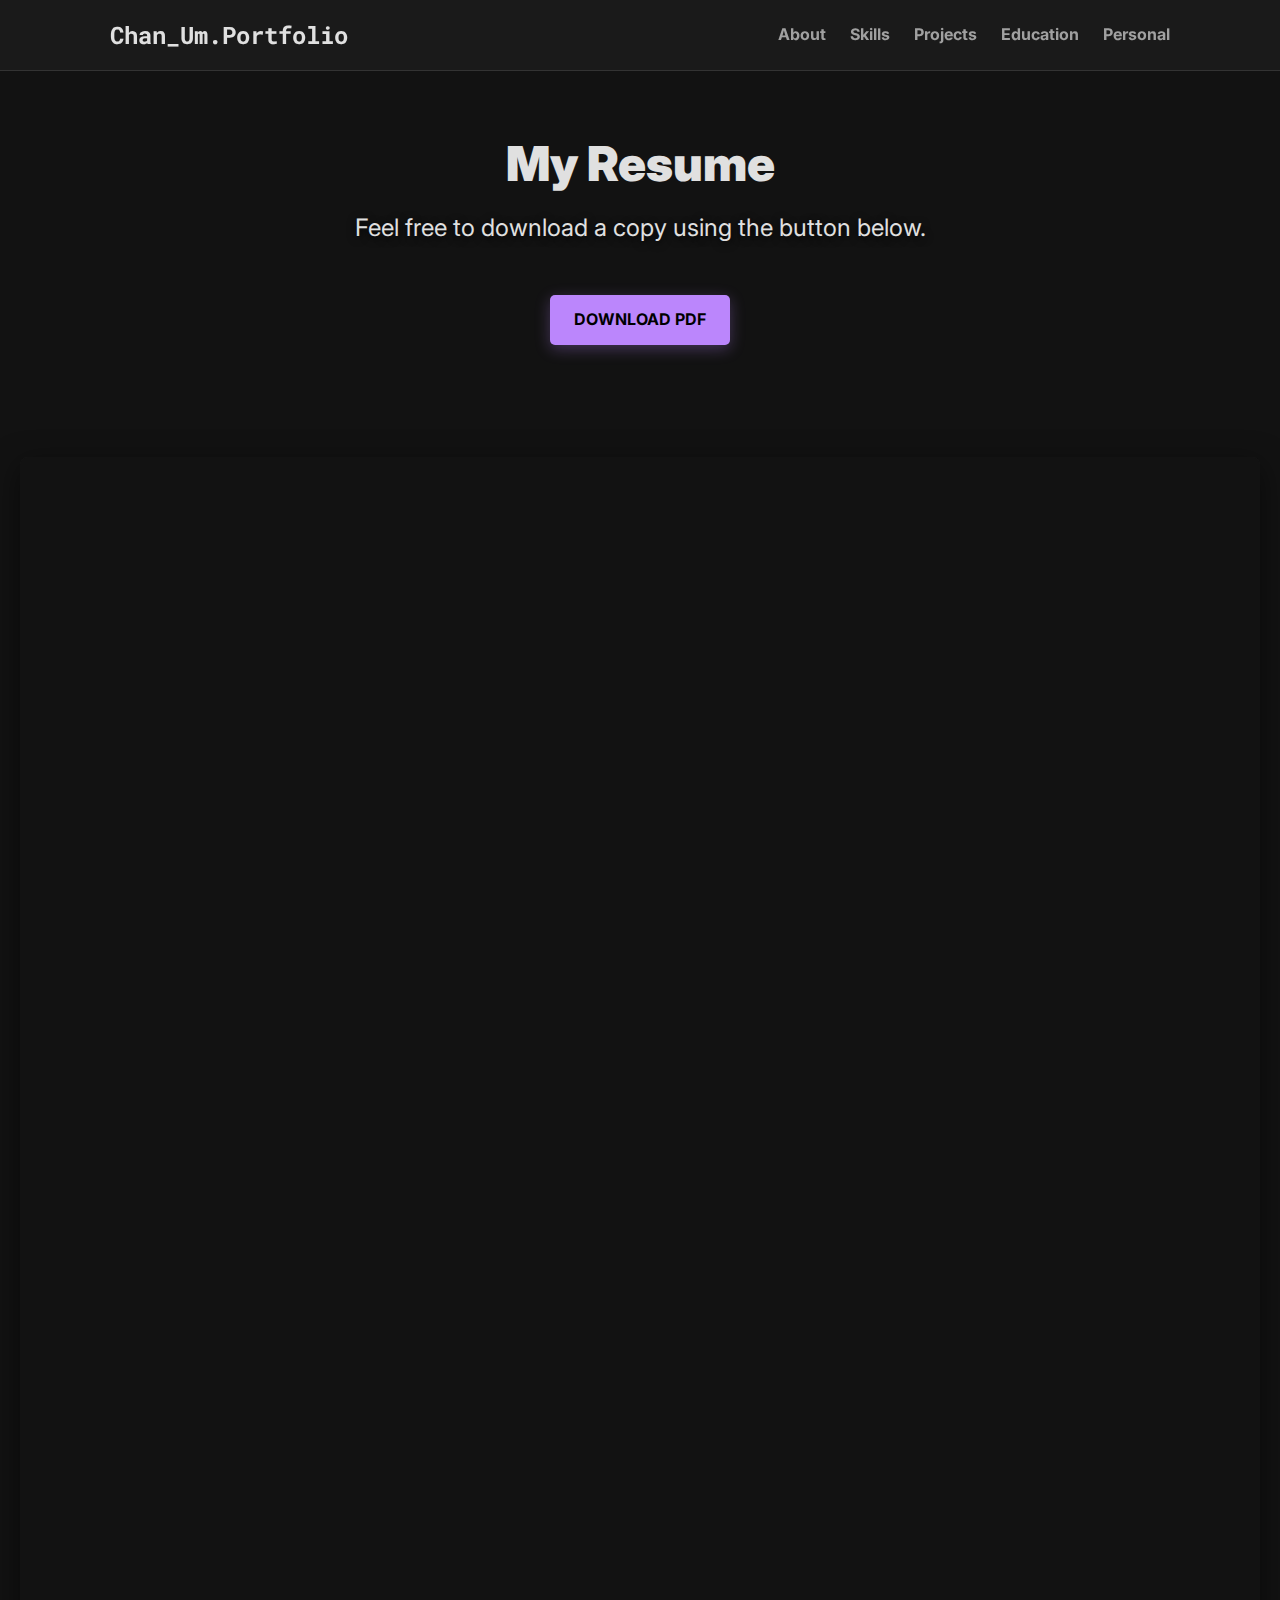
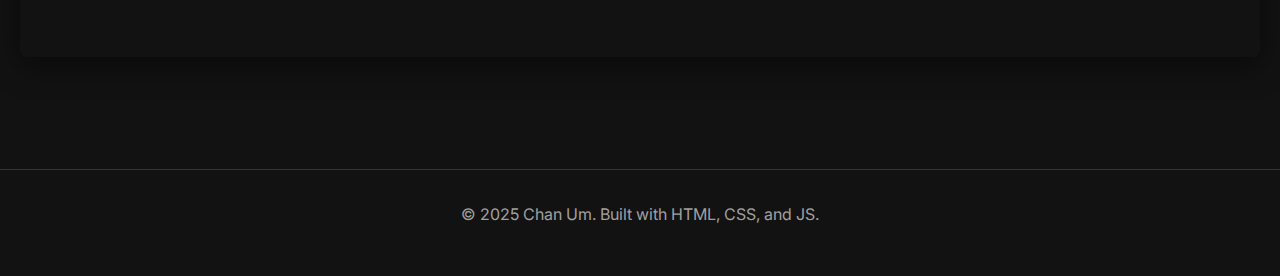
<file: resume.html>
<!DOCTYPE html>
<html lang="en">
<head>
    <meta charset="UTF-8">
    <meta name="viewport" content="width=device-width, initial-scale=1.0">
    <title>Chan Um - Resume</title>
    <link rel="stylesheet" href="style.css">
    <link href="https://fonts.googleapis.com/css2?family=Inter:wght@400;700;900&family=Roboto+Mono:wght@400;700&display=swap" rel="stylesheet">
</head>
<body>

    <nav class="navbar">
        <div class="container">
            <a href="index.html" class="nav-logo">Chan_Um.Portfolio</a>
            <ul class="nav-menu">
                <li><a href="index.html#about">About</a></li>
                <li><a href="index.html#skills">Skills</a></li>
                <li><a href="index.html#projects">Projects</a></li>
                <li><a href="index.html#education">Education</a></li>
                <li><a href="personal.html">Personal</a></li>
            </ul>
        </div>
    </nav>

    <header class="hero-simple">
        <div class="container">
            <h1 class="hero-title-simple">My Resume</h1>
            <p class="hero-subtitle">
                Feel free to download a copy using the button below.
            </p>
            <a href="resume.pdf" class="btn" download="resume.pdf" style="margin-top: 1rem;">
                Download PDF
            </a>
        </div>
    </header>

    <main>
        <section class="portfolio-section visible" style="padding: 3rem 20px;">
            <div class="resume-viewer-container">
                <iframe src="resume.pdf" class="resume-iframe" title="Chan Um Resume PDF"></iframe>
            </div>
        </section>
    </main>

    <footer>
        <div class="container">
            <p>&copy; 2025 Chan Um. Built with HTML, CSS, and JS.</p>
        </div>
    </footer>
    
</body>
</html>
</file>
<file: style.css>
/* --- Global Styles & Variables --- */
:root {
    --bg-color: #121212;
    --surface-color: #1e1e1e;
    /* A more vibrant, "tech" purple */
    --primary-color: #bb86fc;
    --primary-variant: #3700b3;
    --text-color: #e0e0e0;
    --text-secondary: #a0a0a0;
    --font-main: 'Inter', sans-serif;
    --font-code: 'Roboto Mono', monospace;
    --navbar-blur: 10px; /* For glassmorphism */
}

* {
    box-sizing: border-box;
    margin: 0;
    padding: 0;
}

html {
    scroll-behavior: smooth;
}

body {
    font-family: var(--font-main);
    background-color: var(--bg-color);
    color: var(--text-color);
    line-height: 1.6;
}

/* --- Custom Scrollbar (Fancy!) --- */
body::-webkit-scrollbar {
    width: 10px;
}
body::-webkit-scrollbar-track {
    background: var(--bg-color);
}
body::-webkit-scrollbar-thumb {
    background-color: var(--primary-color);
    border-radius: 20px;
    border: 3px solid var(--bg-color);
}
body::-webkit-scrollbar-thumb:hover {
    background-color: var(--primary-variant);
}


.container {
    max-width: 1100px;
    margin: 0 auto;
    padding: 0 20px;
}

h1, h2, h3 {
    font-weight: 700;
    line-height: 1.2;
    margin-bottom: 1rem;
    color: var(--text-color);
}

h2 {
    font-size: 2.5rem;
    text-align: center;
    margin-bottom: 2.5rem;
    position: relative;
}

h2::after {
    content: '';
    display: block;
    width: 60px;
    height: 4px;
    background: var(--primary-color);
    margin: 1rem auto 0;
}

p {
    margin-bottom: 1rem;
    color: var(--text-secondary);
}

a {
    text-decoration: none;
    color: var(--primary-color);
    transition: color 0.3s ease;
}

a:hover {
    color: var(--text-color);
}

ul {
    list-style: none;
}

/* --- Navigation (Glassmorphism Effect) --- */
.navbar {
    /* Semi-transparent background */
    background: rgba(30, 30, 30, 0.75);
    /* The "frosted glass" blur */
    backdrop-filter: blur(var(--navbar-blur));
    -webkit-backdrop-filter: blur(var(--navbar-blur)); /* Safari support */
    
    border-bottom: 1px solid #333;
    padding: 1rem 0;
    position: sticky;
    top: 0;
    z-index: 100;
}

.navbar .container {
    display: flex;
    justify-content: space-between;
    align-items: center;
}

.nav-logo {
    font-family: var(--font-code);
    font-size: 1.5rem;
    font-weight: 700;
    color: var(--text-color);
}
.nav-logo:hover {
    color: var(--primary-color);
}

.nav-menu {
    display: flex;
    gap: 1.5rem;
}

.nav-menu a {
    color: var(--text-secondary);
    font-weight: 700;
    font-size: 1rem;
    padding-bottom: 5px;
    position: relative; /* For the new hover underline effect */
}

/* Fancier nav link hover */
.nav-menu a::after {
    content: '';
    position: absolute;
    width: 0;
    height: 2px;
    bottom: 0;
    left: 50%;
    background-color: var(--primary-color);
    transition: all 0.3s ease;
    transform: translateX(-50%);
}

.nav-menu a:hover::after,
.nav-menu a.active::after {
    width: 100%;
}

.nav-menu a:hover,
.nav-menu a.active {
    color: var(--primary-color);
}


/* --- Hero Section (Gradient Text & Typing) --- */
.hero {
    min-height: 100vh; /* Full viewport height */
    display: flex;
    align-items: center;
    justify-content: center;
    text-align: center;
    padding: 0 20px;
    position: relative; /* For the scroll-down arrow */
    background: linear-gradient(rgba(18, 18, 18, 0.8), rgba(18, 18, 18, 1));
}

.hero-title {
    font-size: 4.5rem;
    font-weight: 900;
    /* Gradient Text Effect */
    background: -webkit-linear-gradient(45deg, var(--primary-color), #da62c4, #61dafb);
    background-clip: text;
    -webkit-background-clip: text;
    -webkit-text-fill-color: transparent;
    /* Text shadow for readability over black hole */
    filter: drop-shadow(0 2px 4px rgba(0, 0, 0, 0.8));
}

.hero-subtitle {
    font-size: 1.5rem;
    color: var(--text-color);
    margin-bottom: 2rem;
    min-height: 1.5rem; /* Reserve space for typing */
    /* Text shadow for readability over black hole */
    text-shadow: 0 2px 8px rgba(0, 0, 0, 0.9);
}

.highlight {
    font-family: var(--font-code);
    font-weight: 700;
}

/* Blinking cursor for typing effect */
#typing-target::after {
    content: '_';
    font-weight: 700;
    animation: blink 0.7s infinite;
}
@keyframes blink {
    0%, 100% { opacity: 1; }
    50% { opacity: 0; }
}


.btn {
    display: inline-block;
    background: var(--primary-color);
    color: #000;
    padding: 12px 24px;
    border-radius: 5px;
    font-weight: 700;
    text-transform: uppercase;
    transition: background-color 0.3s ease, transform 0.3s ease;
    box-shadow: 0 4px 15px rgba(187, 134, 252, 0.3);
}

.btn:hover {
    background: var(--primary-variant);
    color: var(--text-color);
    transform: translateY(-3px) scale(1.05);
}

.btn-secondary {
    display: inline-block;
    background: var(--surface-color);
    border: 2px solid var(--surface-color);
    color: var(--text-secondary);
    padding: 10px 20px;
    border-radius: 5px;
    font-weight: 700;
    transition: all 0.3s ease;
}

.btn-secondary:hover {
    border-color: var(--primary-color);
    color: var(--primary-color);
}

/* --- Scroll Down Arrow --- */
.scroll-down {
    position: absolute;
    bottom: 2rem;
    left: 50%;
    transform: translateX(-50%);
}
.scroll-down span {
    display: block;
    width: 20px;
    height: 20px;
    border-bottom: 3px solid var(--text-secondary);
    border-right: 3px solid var(--text-secondary);
    transform: rotate(45deg);
    animation: bounce 2s infinite;
}
@keyframes bounce {
    0%, 20%, 50%, 80%, 100% {
        transform: translateY(0) rotate(45deg);
    }
    40% {
        transform: translateY(-15px) rotate(45deg);
    }
    60% {
        transform: translateY(-8px) rotate(45deg);
    }
}


/* --- Portfolio Sections (Slide-up Animation) --- */
.portfolio-section {
    padding: 6rem 0;
    opacity: 0; /* Hidden by default */
    transform: translateY(50px); /* Start 50px lower */
    transition: opacity 0.6s ease-out, transform 0.6s ease-out;
}

.portfolio-section.visible {
    opacity: 1;
    transform: translateY(0); /* Move to original position */
}

/* --- About Section --- */
.about-content {
    display: flex;
    gap: 2rem;
    align-items: flex-start;
}
.about-text {
    flex: 1;
}

.about-image {
    flex-shrink: 0;
    width: 500px;
    height: 500px;
    min-width: 500px;
    min-height: 500px;
    border-radius: 50%;
    overflow: hidden;
    box-shadow: 0 8px 30px rgba(0, 0, 0, 0.5);
    border: 4px solid var(--primary-color);
    background: var(--surface-color);
}

.about-image img {
    width: 100%;
    height: 100%;
    object-fit: cover;
    object-position: center;
    display: block;
    /* Use browser's default high-quality scaling for photos */
    image-rendering: auto;
}


/* --- Skills Section (Interactive "Pills") --- */
.skills-grid {
    display: grid;
    grid-template-columns: repeat(auto-fit, minmax(300px, 1fr));
    gap: 2rem;
}
.skill-category {
    background: var(--surface-color);
    padding: 2rem;
    border-radius: 8px;
    box-shadow: 0 4px 10px rgba(0,0,0,0.3);
}
.skill-category h3 {
    color: var(--primary-color);
    margin-bottom: 1.5rem;
    border-bottom: 1px solid #444;
    padding-bottom: 0.5rem;
}
.skill-pills {
    display: flex;
    flex-wrap: wrap;
    gap: 0.75rem;
}
.skill-pill {
    font-family: var(--font-code);
    background: var(--bg-color);
    border: 1px solid var(--text-secondary);
    color: var(--text-secondary);
    padding: 8px 14px;
    border-radius: 20px;
    font-size: 0.9rem;
    font-weight: 700;
    cursor: default;
    transition: transform 0.2s ease, background-color 0.2s ease, color 0.2s ease;
}
.skill-pill:hover {
    transform: scale(1.1);
    background: var(--primary-color);
    border-color: var(--primary-color);
    color: #000;
}


/* --- Projects Section (NEW Hover Effect) --- */
.projects-grid {
    display: grid;
    grid-template-columns: repeat(auto-fit, minmax(350px, 1fr));
    gap: 2rem;
}

.project-card {
    background: var(--surface-color);
    border-radius: 8px;
    overflow: hidden;
    box-shadow: 0 5px 15px rgba(0,0,0,0.5);
    cursor: pointer;
    transition: transform 0.3s ease, box-shadow 0.3s ease;
    text-decoration: none;
    display: block;
    color: inherit;
}

.project-image {
    position: relative;
    overflow: hidden;
}

.project-card img {
    width: 100%;
    height: 220px;
    object-fit: cover;
    display: block;
    transition: transform 0.4s ease, filter 0.4s ease;
}

.project-info {
    padding: 1.5rem;
}

.project-info h3 {
    font-size: 1.5rem;
}

.project-tags {
    margin: 1rem 0;
    display: flex;
    flex-wrap: wrap;
    gap: 0.5rem;
}

.tag {
    background: var(--primary-variant);
    color: var(--text-color);
    padding: 5px 10px;
    border-radius: 20px;
    font-size: 0.8rem;
    font-weight: 700;
    font-family: var(--font-code);
}

.project-card-footer {
    margin-top: 1.5rem;
    padding-top: 1rem;
    border-top: 1px solid #333;
}

.project-view-link {
    color: var(--primary-color);
    font-weight: 700;
    font-size: 0.95rem;
    display: inline-block;
    transition: transform 0.3s ease, color 0.3s ease;
}

.project-card:hover .project-view-link {
    transform: translateX(5px);
    color: var(--text-color);
}

/* THE FANCY HOVER EFFECT */
.project-card:hover .project-image img {
    transform: scale(1.1);
    filter: blur(3px) brightness(0.7);
}

.project-card:hover {
    transform: translateY(-5px);
    box-shadow: 0 8px 25px rgba(187, 134, 252, 0.3);
}


/* --- Education Section --- */
.education-entry {
    background: var(--surface-color);
    padding: 2rem;
    border-radius: 8px;
    border-left: 5px solid var(--primary-color);
}
.education-entry p {
    margin-bottom: 0.5rem;
    color: var(--text-secondary);
}
.education-entry strong {
    color: var(--text-color);
}

/* --- Blog Section (Personal Page) --- */
.blog-grid {
    display: grid;
    grid-template-columns: repeat(auto-fit, minmax(350px, 1fr));
    gap: 2rem;
}

.blog-card {
    background: var(--surface-color);
    border-radius: 8px;
    overflow: hidden;
    box-shadow: 0 5px 15px rgba(0,0,0,0.5);
    transition: transform 0.3s ease, box-shadow 0.3s ease;
}

.blog-card:hover {
    transform: translateY(-5px);
    box-shadow: 0 8px 25px rgba(187, 134, 252, 0.3);
}

.blog-card img {
    width: 100%;
    height: 220px;
    object-fit: cover;
    display: block;
    transition: transform 0.4s ease;
}

.blog-card:hover img {
    transform: scale(1.05);
}

.blog-info {
    padding: 1.5rem;
}

.blog-date {
    font-family: var(--font-code);
    font-size: 0.85rem;
    color: var(--primary-color);
    font-weight: 700;
    display: block;
    margin-bottom: 0.75rem;
}

.blog-info h3 {
    font-size: 1.5rem;
    margin-bottom: 0.75rem;
    color: var(--text-color);
}

.blog-info p {
    color: var(--text-secondary);
    line-height: 1.6;
}

/* --- Gallery Section (Personal Page) --- */
.gallery-grid {
    display: grid;
    grid-template-columns: repeat(auto-fit, minmax(280px, 1fr));
    gap: 1.5rem;
    margin-top: 2rem;
}

.gallery-item {
    position: relative;
    overflow: hidden;
    border-radius: 8px;
    background: var(--surface-color);
    box-shadow: 0 4px 10px rgba(0,0,0,0.3);
    cursor: pointer;
    transition: transform 0.3s ease, box-shadow 0.3s ease;
}

.gallery-item:hover {
    transform: translateY(-5px) scale(1.02);
    box-shadow: 0 8px 25px rgba(187, 134, 252, 0.4);
}

.gallery-item img {
    width: 100%;
    height: 100%;
    object-fit: cover;
    display: block;
    transition: transform 0.4s ease, filter 0.4s ease;
    min-height: 280px;
}

.gallery-item:hover img {
    transform: scale(1.1);
    filter: brightness(1.1);
}

/* --- Contact Section --- */
#contact {
    text-align: center;
}
#contact p {
    max-width: 600px;
    margin: 0 auto 2rem auto;
}
.contact-links {
    display: flex;
    justify-content: center;
    gap: 1.5rem;
    flex-wrap: wrap;
}

/* --- Hero Simple (for Resume Page) --- */
.hero-simple {
    text-align: center;
    padding: 4rem 0;
    background: linear-gradient(rgba(18, 18, 18, 0.8), rgba(18, 18, 18, 1));
}

.hero-title-simple {
    font-size: 3rem;
    font-weight: 900;
    margin-bottom: 1rem;
    color: var(--text-color);
}

/* --- Resume Viewer --- */
.resume-viewer-container {
    width: 100%;
    max-width: 1400px;
    margin: 0 auto;
    padding: 0;
    background: var(--surface-color);
    border-radius: 8px;
    overflow: hidden;
    box-shadow: 0 8px 30px rgba(0, 0, 0, 0.5);
}

.resume-iframe {
    width: 100%;
    min-height: 80vh;
    height: 1200px;
    border: none;
    display: block;
    background: var(--bg-color);
}

/* --- Project Detail Pages --- */
.project-hero {
    padding: 6rem 0 4rem;
    background: linear-gradient(rgba(18, 18, 18, 0.9), rgba(18, 18, 18, 1));
    border-bottom: 1px solid #333;
}

.back-link {
    display: inline-block;
    color: var(--text-secondary);
    font-size: 0.95rem;
    margin-bottom: 2rem;
    transition: color 0.3s ease;
}

.back-link:hover {
    color: var(--primary-color);
}

.project-header {
    max-width: 900px;
}

.project-title {
    font-size: 3.5rem;
    font-weight: 900;
    margin-bottom: 1rem;
    background: -webkit-linear-gradient(45deg, var(--primary-color), #da62c4);
    background-clip: text;
    -webkit-background-clip: text;
    -webkit-text-fill-color: transparent;
}

.project-tagline {
    font-size: 1.3rem;
    color: var(--text-secondary);
    margin-bottom: 2rem;
    line-height: 1.6;
}

.project-header-tags {
    display: flex;
    flex-wrap: wrap;
    gap: 0.75rem;
}

.project-detail {
    max-width: 900px;
    margin: 0 auto;
    padding: 4rem 0;
}

.project-image-section {
    margin-bottom: 4rem;
    border-radius: 12px;
    overflow: hidden;
    box-shadow: 0 8px 30px rgba(0, 0, 0, 0.5);
}

.project-main-image {
    width: 100%;
    height: auto;
    display: block;
    object-fit: cover;
}

/* Training Process Image Section */
.training-image-section {
    margin-bottom: 3rem;
    border-radius: 12px;
    overflow: hidden;
    box-shadow: 0 8px 30px rgba(0, 0, 0, 0.5);
    background: var(--surface-color);
    padding: 1.5rem;
}

.training-comparison-image {
    width: 100%;
    height: auto;
    display: block;
    object-fit: contain;
    border-radius: 8px;
    margin-bottom: 1rem;
    background: var(--bg-color);
    padding: 1rem;
}

.image-caption {
    text-align: center;
    color: var(--text-secondary);
    font-size: 0.95rem;
    font-style: italic;
    margin: 0;
    padding-top: 0.5rem;
    border-top: 1px solid #333;
}

/* Personal/Trip Images */
.personal-image {
    max-width: 700px;
    width: 100%;
    height: auto;
    display: block;
    margin: 2rem auto;
    border-radius: 12px;
    box-shadow: 0 8px 30px rgba(0, 0, 0, 0.5);
    object-fit: cover;
}

/* Training Discussion Section */
.training-discussion {
    margin-bottom: 3rem;
    padding: 2rem;
    background: var(--surface-color);
    border-radius: 8px;
    border-left: 4px solid var(--primary-color);
    box-shadow: 0 4px 15px rgba(0, 0, 0, 0.3);
}

.discussion-title {
    font-size: 1.5rem;
    font-weight: 700;
    color: var(--primary-color);
    margin-bottom: 1.5rem;
    font-family: var(--font-code);
}

.discussion-content {
    color: var(--text-secondary);
    line-height: 1.8;
}

.discussion-content p {
    margin-bottom: 1.25rem;
    font-size: 1.05rem;
}

.discussion-content p:last-child {
    margin-bottom: 0;
}

/* Metrics Table Styling */
.metrics-table {
    width: 100%;
    border-collapse: collapse;
    margin: 2rem 0;
    background: var(--surface-color);
    border-radius: 8px;
    overflow: hidden;
    box-shadow: 0 4px 15px rgba(0, 0, 0, 0.3);
    font-size: 1rem;
}

.metrics-table thead {
    background: linear-gradient(135deg, var(--primary-color), var(--primary-variant));
}

.metrics-table th {
    padding: 1.25rem 1rem;
    text-align: left;
    font-weight: 700;
    color: var(--text-color);
    font-size: 1.05rem;
    border-bottom: 2px solid rgba(187, 134, 252, 0.3);
}

.metrics-table th:first-child {
    padding-left: 1.5rem;
}

.metrics-table th:nth-child(2),
.metrics-table th:nth-child(3),
.metrics-table th:last-child {
    text-align: center;
}

.metrics-table th:last-child {
    padding-right: 1.5rem;
}

.metrics-table tbody tr {
    border-bottom: 1px solid rgba(255, 255, 255, 0.1);
    transition: background-color 0.2s ease;
}

.metrics-table tbody tr:hover {
    background-color: rgba(187, 134, 252, 0.05);
}

.metrics-table tbody tr:last-child {
    border-bottom: none;
}

.metrics-table td {
    padding: 1.25rem 1rem;
    color: var(--text-secondary);
    vertical-align: top;
}

.metrics-table td:first-child {
    padding-left: 1.5rem;
    color: var(--text-color);
    font-weight: 500;
}

.metrics-table td:last-child {
    padding-right: 1.5rem;
    font-weight: 600;
    color: var(--primary-color);
}

.metrics-table tbody td:nth-child(2),
.metrics-table tbody td:nth-child(3) {
    text-align: center;
    font-size: 1.1rem;
    font-weight: 600;
    color: var(--text-color);
}

.metrics-table tbody td:last-child {
    text-align: center;
}

/* Highlight winning values */
.metrics-table td strong {
    color: var(--primary-color);
    font-weight: 700;
    font-size: 1.15rem;
}

/* Training Details Section */
.training-details {
    margin-top: 3rem;
}

.details-title {
    font-size: 1.8rem;
    font-weight: 700;
    color: var(--text-color);
    margin-bottom: 2rem;
    text-align: center;
    position: relative;
    padding-bottom: 0.75rem;
}

.details-title::after {
    content: '';
    position: absolute;
    bottom: 0;
    left: 50%;
    transform: translateX(-50%);
    width: 60px;
    height: 3px;
    background: var(--primary-color);
}

.project-section {
    margin-bottom: 4rem;
}

.project-section-title {
    font-size: 2.2rem;
    font-weight: 700;
    margin-bottom: 1.5rem;
    color: var(--text-color);
    position: relative;
    padding-bottom: 0.75rem;
}

.project-section-title::after {
    content: '';
    position: absolute;
    bottom: 0;
    left: 0;
    width: 60px;
    height: 4px;
    background: var(--primary-color);
}

.project-section-content {
    color: var(--text-secondary);
    line-height: 1.8;
}

.project-section-content p {
    margin-bottom: 1.5rem;
    font-size: 1.05rem;
}

/* Architecture List Styling */
.architecture-list {
    list-style: none;
    padding: 0;
    margin: 0;
}

.architecture-list li {
    margin-bottom: 2rem;
    padding: 1.5rem;
    background: var(--surface-color);
    border-radius: 8px;
    border-left: 4px solid var(--primary-color);
    transition: transform 0.3s ease, box-shadow 0.3s ease;
}

.architecture-list li:hover {
    transform: translateX(5px);
    box-shadow: 0 4px 15px rgba(187, 134, 252, 0.2);
}

.architecture-title {
    display: block;
    color: var(--primary-color);
    font-size: 1.3rem;
    font-weight: 700;
    margin-bottom: 0.75rem;
    font-family: var(--font-code);
    letter-spacing: 0.5px;
}

.architecture-description {
    display: block;
    color: var(--text-secondary);
    font-size: 1.05rem;
    line-height: 1.7;
    margin-top: 0.5rem;
}

.project-features {
    display: grid;
    grid-template-columns: repeat(auto-fit, minmax(280px, 1fr));
    gap: 2rem;
    margin-top: 2rem;
}

.feature-item {
    background: var(--surface-color);
    padding: 2rem;
    border-radius: 8px;
    border-left: 4px solid var(--primary-color);
    transition: transform 0.3s ease, box-shadow 0.3s ease;
    display: flex;
    flex-direction: column;
    overflow: hidden;
}

.feature-item:hover {
    transform: translateY(-5px);
    box-shadow: 0 8px 25px rgba(187, 134, 252, 0.2);
}

.feature-item h3 {
    font-size: 1.3rem;
    color: var(--primary-color);
    margin-bottom: 0.75rem;
}

.project-feature-image {
    width: 100%;
    max-width: 100%;
    height: auto;
    max-height: 280px;
    object-fit: contain;
    border-radius: 6px;
    margin: 1rem 0;
    display: block;
    box-shadow: 0 4px 12px rgba(0, 0, 0, 0.3);
    background: var(--bg-color);
    padding: 0.5rem;
    flex-shrink: 0;
    cursor: pointer;
    transition: transform 0.3s ease, box-shadow 0.3s ease;
}

.project-feature-image:hover {
    transform: scale(1.02);
    box-shadow: 0 6px 20px rgba(187, 134, 252, 0.4);
}

.feature-item p {
    color: var(--text-secondary);
    line-height: 1.6;
    margin: 0;
    margin-top: 0.75rem;
    flex-grow: 1;
}

.tech-stack {
    display: grid;
    grid-template-columns: repeat(auto-fit, minmax(250px, 1fr));
    gap: 2rem;
    margin-top: 2rem;
}

.tech-category {
    background: var(--surface-color);
    padding: 1.5rem;
    border-radius: 8px;
    box-shadow: 0 4px 10px rgba(0, 0, 0, 0.3);
}

.tech-category h3 {
    font-size: 1.2rem;
    color: var(--primary-color);
    margin-bottom: 1rem;
    border-bottom: 1px solid #444;
    padding-bottom: 0.5rem;
}

.tech-tags {
    display: flex;
    flex-wrap: wrap;
    gap: 0.75rem;
}

.tech-tag {
    background: var(--bg-color);
    border: 1px solid var(--text-secondary);
    color: var(--text-secondary);
    padding: 8px 14px;
    border-radius: 20px;
    font-size: 0.9rem;
    font-weight: 700;
    font-family: var(--font-code);
    transition: all 0.2s ease;
}

.tech-tag:hover {
    background: var(--primary-color);
    border-color: var(--primary-color);
    color: #000;
    transform: scale(1.05);
}

.project-links-section {
    margin-top: 4rem;
    padding-top: 3rem;
    border-top: 1px solid #333;
}

.project-external-links {
    display: flex;
    gap: 1.5rem;
    flex-wrap: wrap;
    margin-top: 2rem;
}

/* Project card link styling - colors inherit from card */
.project-card h3,
.project-card p,
.project-card .tag {
    color: inherit;
}

/* --- Image Lightbox Modal --- */
.lightbox-modal {
    display: none;
    position: fixed;
    z-index: 9999;
    left: 0;
    top: 0;
    width: 100%;
    height: 100%;
    overflow: auto;
    background-color: rgba(0, 0, 0, 0.95);
    backdrop-filter: blur(10px);
    animation: fadeIn 0.3s ease;
}

.lightbox-modal.active {
    display: flex;
    align-items: center;
    justify-content: center;
}

@keyframes fadeIn {
    from {
        opacity: 0;
    }
    to {
        opacity: 1;
    }
}

@keyframes zoomIn {
    from {
        transform: scale(0.8);
        opacity: 0;
    }
    to {
        transform: scale(1);
        opacity: 1;
    }
}

.lightbox-content-wrapper {
    display: flex;
    flex-direction: column;
    align-items: center;
    justify-content: flex-start;
    max-width: 90%;
    max-height: 90vh;
    width: auto;
    padding: 2rem;
    animation: zoomIn 0.3s ease;
    overflow-y: auto;
    gap: 1.5rem;
}

.lightbox-title {
    color: var(--text-color);
    font-size: 2rem;
    font-weight: 700;
    text-align: center;
    padding: 1rem 2rem;
    background: rgba(30, 30, 30, 0.9);
    backdrop-filter: blur(10px);
    border-radius: 8px;
    border: 2px solid var(--primary-color);
    width: 100%;
    box-sizing: border-box;
    flex-shrink: 0;
}

.lightbox-content {
    display: block;
    max-width: 100%;
    max-height: 60vh;
    width: auto;
    height: auto;
    object-fit: contain;
    border-radius: 8px;
    box-shadow: 0 8px 32px rgba(0, 0, 0, 0.8);
    background: var(--surface-color);
    padding: 1rem;
    margin: 0 auto;
    flex-shrink: 0;
}

.lightbox-description {
    color: var(--text-secondary);
    font-size: 1.1rem;
    line-height: 1.6;
    text-align: center;
    padding: 1.5rem 2rem;
    background: rgba(30, 30, 30, 0.9);
    backdrop-filter: blur(10px);
    border-radius: 8px;
    border: 2px solid rgba(187, 134, 252, 0.3);
    width: 100%;
    box-sizing: border-box;
    max-width: 100%;
    flex-shrink: 0;
}

.lightbox-close {
    position: absolute;
    top: 30px;
    right: 45px;
    color: var(--text-color);
    font-size: 40px;
    font-weight: bold;
    cursor: pointer;
    transition: color 0.3s ease, transform 0.3s ease;
    z-index: 10000;
    line-height: 1;
    width: 50px;
    height: 50px;
    display: flex;
    align-items: center;
    justify-content: center;
    border-radius: 50%;
    background: rgba(30, 30, 30, 0.8);
    backdrop-filter: blur(10px);
}

.lightbox-close:hover,
.lightbox-close:focus {
    color: var(--primary-color);
    transform: rotate(90deg);
    background: rgba(187, 134, 252, 0.2);
}


/* Prevent body scroll when lightbox is open */
body.lightbox-open {
    overflow: hidden;
}

/* --- Footer --- */
footer {
    text-align: center;
    padding: 2rem 0;
    margin-top: 4rem;
    border-top: 1px solid #333;
    color: var(--text-secondary);
}

/* --- Responsive Design --- */
@media (max-width: 768px) {
    .hero-title {
        font-size: 3rem;
    }
    .hero-subtitle {
        font-size: 1.2rem;
    }
    h2 {
        font-size: 2rem;
    }

    .nav-menu {
        display: none; /* Simplistic mobile: hides menu. */
    }

    .about-content {
        flex-direction: column;
        align-items: center;
        text-align: center;
    }

    .about-image {
        width: 300px;
        height: 300px;
        margin-bottom: 1rem;
    }

    .hero-title-simple {
        font-size: 2rem;
    }

    .resume-viewer-container {
        max-width: 100%;
        border-radius: 0;
    }

    .resume-iframe {
        min-height: 60vh;
        height: 600px;
    }

    .blog-grid,
    .gallery-grid {
        grid-template-columns: 1fr;
        gap: 1.5rem;
    }

    .blog-card img,
    .gallery-item img {
        min-height: 200px;
    }

    /* Project Detail Page Responsive */
    .project-title {
        font-size: 2.5rem;
    }

    .project-tagline {
        font-size: 1.1rem;
    }

    .project-features {
        grid-template-columns: 1fr;
    }

    .tech-stack {
        grid-template-columns: 1fr;
    }

    .project-external-links {
        flex-direction: column;
    }

    .project-external-links .btn,
    .project-external-links .btn-secondary {
        width: 100%;
        text-align: center;
    }

    /* Responsive table styling */
    .metrics-table {
        font-size: 0.9rem;
    }

    .metrics-table th,
    .metrics-table td {
        padding: 0.75rem 0.5rem;
    }

    .metrics-table th:first-child,
    .metrics-table td:first-child {
        padding-left: 0.75rem;
    }

    .metrics-table th:last-child,
    .metrics-table td:last-child {
        padding-right: 0.75rem;
    }

    .metrics-table tbody td:nth-child(2),
    .metrics-table tbody td:nth-child(3) {
        font-size: 1rem;
    }

    .personal-image {
        max-width: 100%;
        margin: 1.5rem auto;
        border-radius: 8px;
    }

    .project-feature-image {
        max-height: 250px;
        margin: 0.75rem 0;
        padding: 0.25rem;
    }

    .lightbox-close {
        top: 15px;
        right: 20px;
        font-size: 30px;
        width: 40px;
        height: 40px;
    }

    .lightbox-content-wrapper {
        max-width: 95%;
        max-height: 90vh;
        padding: 1rem;
    }

    .lightbox-title {
        font-size: 1.5rem;
        padding: 0.75rem 1rem;
        margin-bottom: 1rem;
    }

    .lightbox-content {
        max-height: 50vh;
        padding: 0.5rem;
    }

    .lightbox-description {
        font-size: 1rem;
        padding: 1rem 1.5rem;
        margin-top: 1rem;
    }

    /* Architecture List Responsive */
    .architecture-list li {
        padding: 1.25rem;
        margin-bottom: 1.5rem;
    }

    .architecture-title {
        font-size: 1.15rem;
        margin-bottom: 0.5rem;
    }

    .architecture-description {
        font-size: 1rem;
    }

    /* Training Process Responsive */
    .training-image-section {
        padding: 1rem;
        margin-bottom: 2rem;
    }

    .training-comparison-image {
        padding: 0.5rem;
    }

    .image-caption {
        font-size: 0.85rem;
        padding-top: 0.75rem;
    }

    .training-discussion {
        padding: 1.5rem;
        margin-bottom: 2rem;
    }

    .discussion-title {
        font-size: 1.3rem;
        margin-bottom: 1rem;
    }

    .discussion-content p {
        font-size: 1rem;
        margin-bottom: 1rem;
    }

    .details-title {
        font-size: 1.5rem;
        margin-bottom: 1.5rem;
    }

    /* Adjust distortion layers for mobile */
    #particles-js::before {
        width: 300px;
        height: 300px;
    }

    #particles-js::after {
        width: 450px;
        height: 450px;
    }
}

/* --- Particles.js Container --- */
#particles-js {
    position: absolute;
    width: 100%;
    height: 100%;
    
    /* Base space background */
    background-color: #0a0a0a;
    background-repeat: no-repeat;
    background-size: cover;
    background-position: 50% 50%;
    z-index: 1; /* Ensure it's behind the hero content */
    overflow: hidden;
}

/* Black Hole Effect - Realistic dark black hole with distortion */
#particles-js::before {
    content: '';
    position: absolute;
    top: 50%;
    left: 50%;
    transform: translate(-50%, -50%);
    width: 400px;
    height: 400px;
    border-radius: 50%;
    
    /* Create realistic black hole with light-colored photon sphere ring */
    background: radial-gradient(ellipse 100% 95% at 50% 50%,
        #000000 0%,                    /* Pure black center (singularity) */
        #000000 32%,                   /* Black hole interior */
        #050505 35%,                   /* Event horizon - very dark */
        #0a0a0a 37%,                   /* Just inside event horizon */
        #100808 38%,                   /* Event horizon edge - subtle dark red */
        rgba(40, 10, 10, 0.4) 39%,    /* Dark red accretion disk inner */
        rgba(255, 220, 120, 0.5) 40%, /* Bright yellow/golden photon sphere ring */
        rgba(255, 240, 150, 0.4) 41%, /* Brighter yellow ring */
        rgba(255, 255, 180, 0.3) 42%,  /* Outer yellow/white ring */
        rgba(255, 250, 200, 0.2) 43%,  /* Extended light ring */
        rgba(60, 20, 15, 0.25) 44%,   /* Dark orange-red disk */
        rgba(80, 30, 20, 0.15) 46%,   /* Dimmer outer disk */
        rgba(50, 15, 10, 0.08) 50%,   /* Very faint disk edge */
        transparent 58%                /* Fade to transparent */
    );
    
    /* Glow effects with light yellow/golden colors for photon sphere */
    box-shadow: 
        0 0 60px rgba(255, 220, 120, 0.5),    /* Bright golden yellow inner glow */
        0 0 100px rgba(255, 240, 150, 0.4),   /* Brighter yellow glow */
        0 0 140px rgba(255, 255, 180, 0.3),   /* Outer yellow/white glow */
        0 0 180px rgba(255, 250, 200, 0.2),   /* Extended light halo */
        0 0 40px rgba(30, 10, 5, 0.3),        /* Dark inner glow for depth */
        0 0 80px rgba(40, 15, 10, 0.2),       /* Subtle outer glow */
        inset 0 0 100px rgba(0, 0, 0, 0.95);  /* Deep inner shadow */
    
    /* Subtle warp animation to simulate gravitational distortion */
    animation: blackhole-rotate 25s linear infinite, blackhole-warp 12s ease-in-out infinite;
    z-index: 2;
}

/* Rotating accretion disk animation */
@keyframes blackhole-rotate {
    0% {
        transform: translate(-50%, -50%) rotate(0deg);
    }
    100% {
        transform: translate(-50%, -50%) rotate(360deg);
    }
}

/* Gravitational lensing distortion layer - warps space around black hole */
#particles-js::after {
    content: '';
    position: absolute;
    top: 50%;
    left: 50%;
    transform: translate(-50%, -50%);
    width: 600px;
    height: 600px;
    border-radius: 50%;
    
    /* Create distortion rings with light-colored photon sphere effects */
    background: 
        radial-gradient(ellipse 80% 60% at 50% 50%,
            transparent 0%,
            transparent 55%,
            rgba(20, 10, 5, 0.08) 58%,   /* Distortion ring 1 */
            rgba(255, 220, 120, 0.15) 59%, /* Yellow/golden photon ring - horizontal */
            transparent 60%,
            rgba(25, 12, 8, 0.06) 63%,   /* Distortion ring 2 */
            rgba(255, 240, 150, 0.12) 64%, /* Bright yellow accent */
            transparent 66%,
            rgba(30, 15, 10, 0.04) 70%,  /* Distortion ring 3 */
            transparent 75%
        ),
        radial-gradient(ellipse 60% 80% at 50% 50%,
            transparent 0%,
            transparent 55%,
            rgba(15, 8, 5, 0.06) 58%,
            rgba(255, 230, 130, 0.15) 59%, /* Yellow/golden photon ring - vertical */
            transparent 62%,
            rgba(20, 10, 8, 0.05) 65%,
            rgba(255, 245, 160, 0.1) 66%,  /* Light yellow accent */
            transparent 70%
        );
    
    /* Create warping effect with blur filter */
    filter: blur(0.5px);
    
    /* Outer glow with light yellow/golden colors */
    box-shadow: 
        0 0 140px rgba(255, 220, 120, 0.2),  /* Bright golden yellow glow */
        0 0 220px rgba(255, 240, 150, 0.15),  /* Brighter yellow glow */
        0 0 120px rgba(20, 5, 5, 0.12),      /* Dark glow for depth */
        0 0 200px rgba(15, 5, 5, 0.08);      /* Dark distant glow */
    
    /* Animated distortion - creates warping effect */
    animation: blackhole-distort 8s ease-in-out infinite;
    z-index: 1;
}

@keyframes blackhole-rotate-reverse {
    0% {
        transform: translate(-50%, -50%) rotate(360deg);
    }
    100% {
        transform: translate(-50%, -50%) rotate(0deg);
    }
}

/* Distortion animation - creates gravitational lensing warping effect */
@keyframes blackhole-distort {
    0%, 100% {
        transform: translate(-50%, -50%) scale(1) rotate(0deg);
        filter: blur(0.5px);
        border-radius: 50%;
    }
    25% {
        transform: translate(-50%, -50%) scale(1.05) rotate(2deg);
        filter: blur(0.8px);
        border-radius: 45% 55% 50% 50%;
    }
    50% {
        transform: translate(-50%, -50%) scale(1.08) rotate(0deg);
        filter: blur(1px);
        border-radius: 55% 45% 50% 50%;
    }
    75% {
        transform: translate(-50%, -50%) scale(1.05) rotate(-2deg);
        filter: blur(0.8px);
        border-radius: 50% 50% 45% 55%;
    }
}

/* Subtle warp animation for the black hole itself */
@keyframes blackhole-warp {
    0%, 100% {
        border-radius: 50%;
        filter: blur(0px);
    }
    33% {
        border-radius: 48% 52% 51% 49%;
        filter: blur(0.3px);
    }
    66% {
        border-radius: 52% 48% 49% 51%;
        filter: blur(0.3px);
    }
}

/* Ensure hero content is above particles */
.hero .container {
    position: relative;
    z-index: 2;
}

.hero .scroll-down {
    position: absolute;
    bottom: 2rem;
    left: 50%;
    transform: translateX(-50%);
    z-index: 2; /* Also needs to be above particles */
}

/* Re-adjust the hero background for when particles.js is active */
/* The background-image of the .hero is now handled by #particles-js */
.hero {
    /* Remove background image and just keep the gradient overlay if needed */
    background: linear-gradient(rgba(18, 18, 18, 0.4), rgba(18, 18, 18, 0.7)); /* Adjust transparency as desired */
}
</file>
